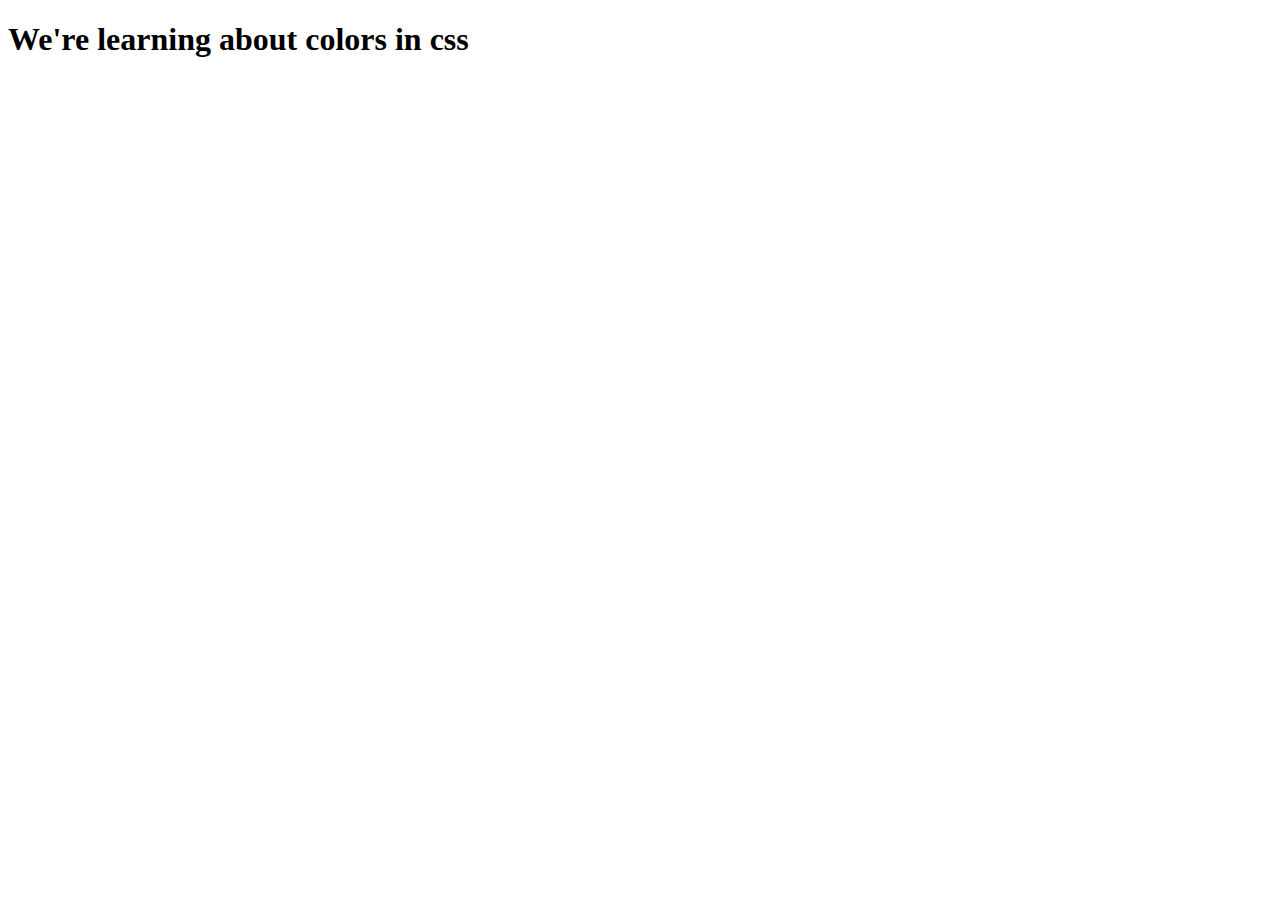
<file: index.html>
<!DOCTYPE html>
<html lang="en">
<head>
    <meta charset="UTF-8">
    <meta name="viewport" content="width=device-width, initial-scale=1.0">
    <title>Document</title>
    <link rel="stylesheet" href="style.css">
</head>
<body>
    <h1>We're learning about colors in css </h1>
</body>
</html>
</file>
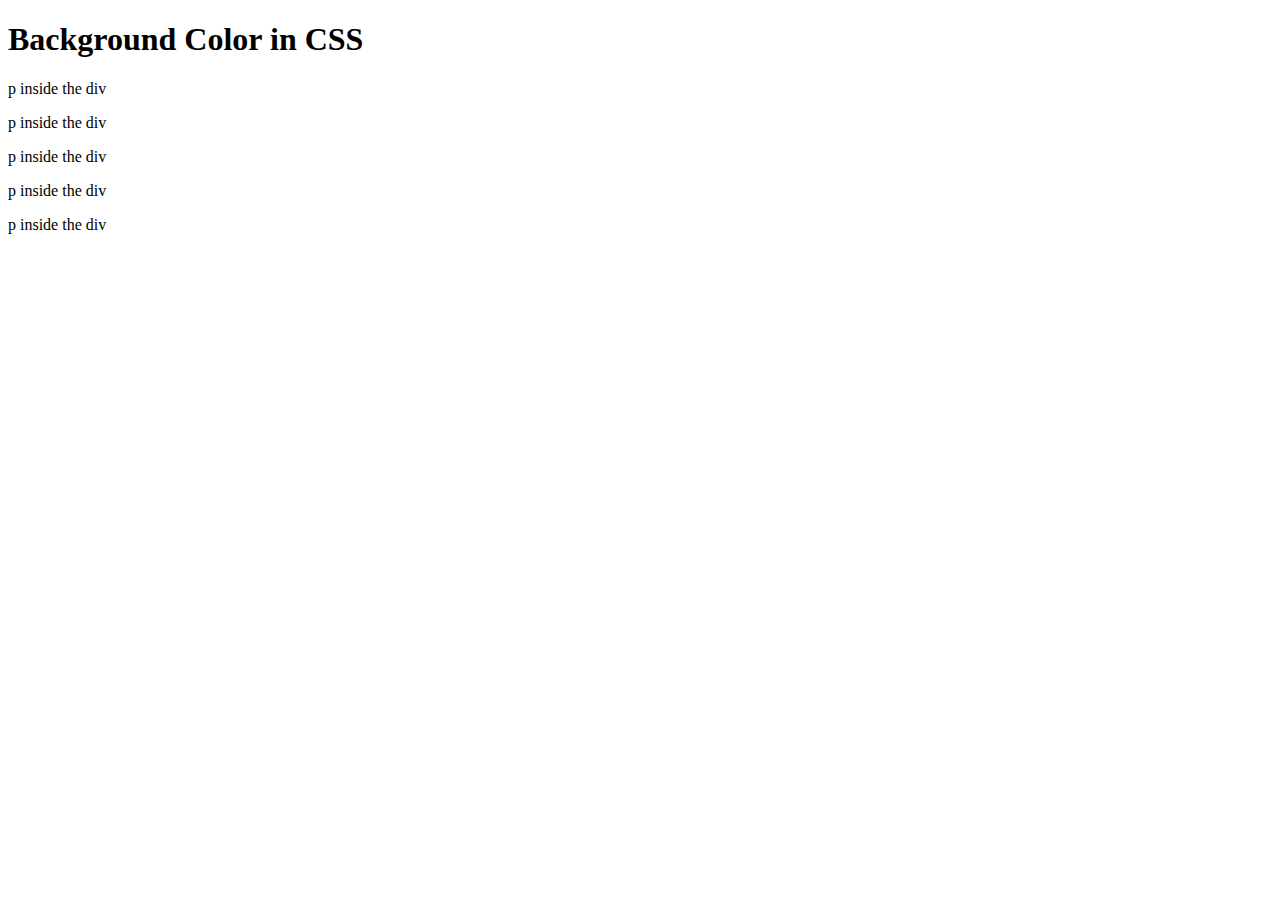
<file: 1-backgroundcolor.html>
<!DOCTYPE html>
<html lang="en">
<head>
    <meta charset="UTF-8">
    <meta name="viewport" content="width=device-width, initial-scale=1.0">
    <title>Document</title>
    <link rel="stylesheet" href="style.css">
</head>
<body>
    <h1>Background Color in CSS</h1>
    <div>
        <p>p inside the div</p>
        <p>p inside the div</p>
        <p>p inside the div</p>
        <p>p inside the div</p>
        <p>p inside the div</p>
    </div>
</body>
</html>
</file>
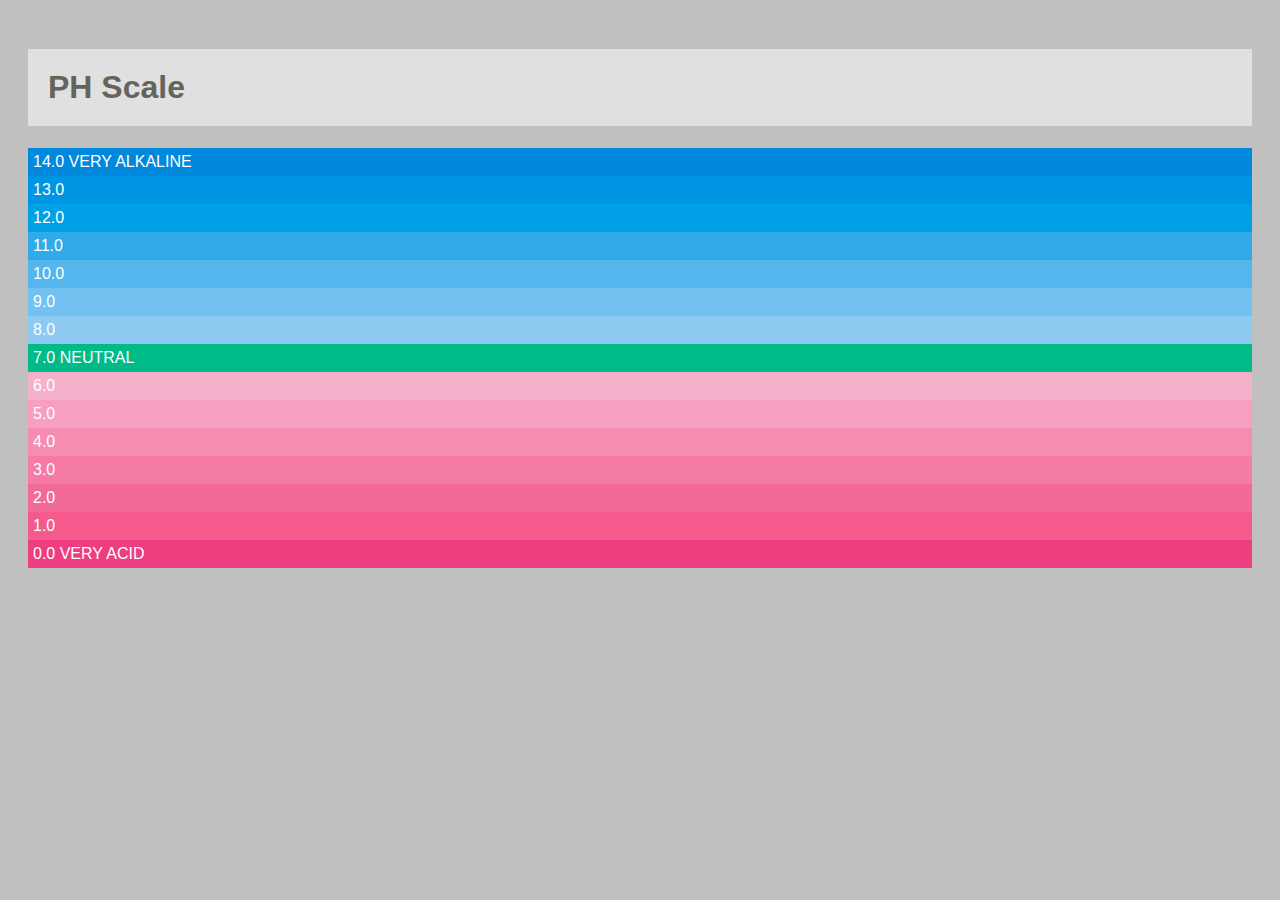
<file: PHScale.html>
<!DOCTYPE html>
<html lang="en">
<head>
    <meta charset="UTF-8">
    <meta name="viewport" content="width=device-width, initial-scale=1.0">
    <title>Document</title>
    <style type="text/css">
        body {
        background-color: silver;
        color: white;
        padding: 20px;
        font-family: Arial, Verdana, sans-serif;}
        h1 {
        background-color: #ffffff;
        background-color: hsla(0,100%,100%,0.5);
        color: #64645A;
        padding: inherit;}
        p {
        padding: 5px;
        margin: 0px;}
        p.zero {
        background-color: rgb(238,62,128);}
        p.one {
        background-color: rgb(244,90,139);}
        p.two {
        background-color: rgb(243,106,152);}
        p.three {
        background-color: rgb(244,123,166);}
        p.four {
        background-color: rgb(245,140,178);}
        p.five {
        background-color: rgb(246,159,192);}
        p.six {
        background-color: rgb(245,176,204);}
        p.seven {
        background-color: rgb(0,187,136);}
        p.eight {
        background-color: rgb(140,202,242);}
        p.nine {
        background-color: rgb(114,193,240);}
    p.ten {
        background-color: rgb(84,182,237);}
        p.eleven {
        background-color: rgb(48,170,233);}
        p.twelve {
        background-color: rgb(0,160,230);}
        p.thirteen {
        background-color: rgb(0,149,226);}
        p.fourteen {
        background-color: rgb(0,136,221);}
        </style>
</head>
<body>
    <h1> PH Scale</h1>
 <p class="fourteen">14.0 VERY ALKALINE</p>
 <p class="thirteen">13.0</p>
 <p class="twelve">12.0</p>
 <p class="eleven">11.0</p>
 <p class="ten">10.0</p>
 <p class="nine">9.0</p>
 <p class="eight">8.0</p>
 <p class="seven">7.0 NEUTRAL</p>
 <p class="six">6.0</p>
 <p class="five">5.0</p>
 <p class="four">4.0</p>
 <p class="three">3.0</p>
 <p class="two">2.0</p>
 <p class="one">1.0</p>
 <p class="zero">0.0 VERY ACID</p>
</body>
</html>
</file>
<file: style.css>
/* Color Name */
 /* h1{
    color: tomato;
 } */

 /* Hex Code */
/* h1{
    color: #663876;
} */
/* RGB */
/* h1{
    color: rgb(239, 89, 14);
} */
/* BACKGROUND COLOR */
/* body{
    background: wheat;
    color: red;     
} */
/* div{
    background-color: wheat;
    color: red;
} */
/* OPACITY */
/* #div1{
    background-color: green;
    opacity:0.5;
} */
img{
    opacity: 0.5;
}
</file>
